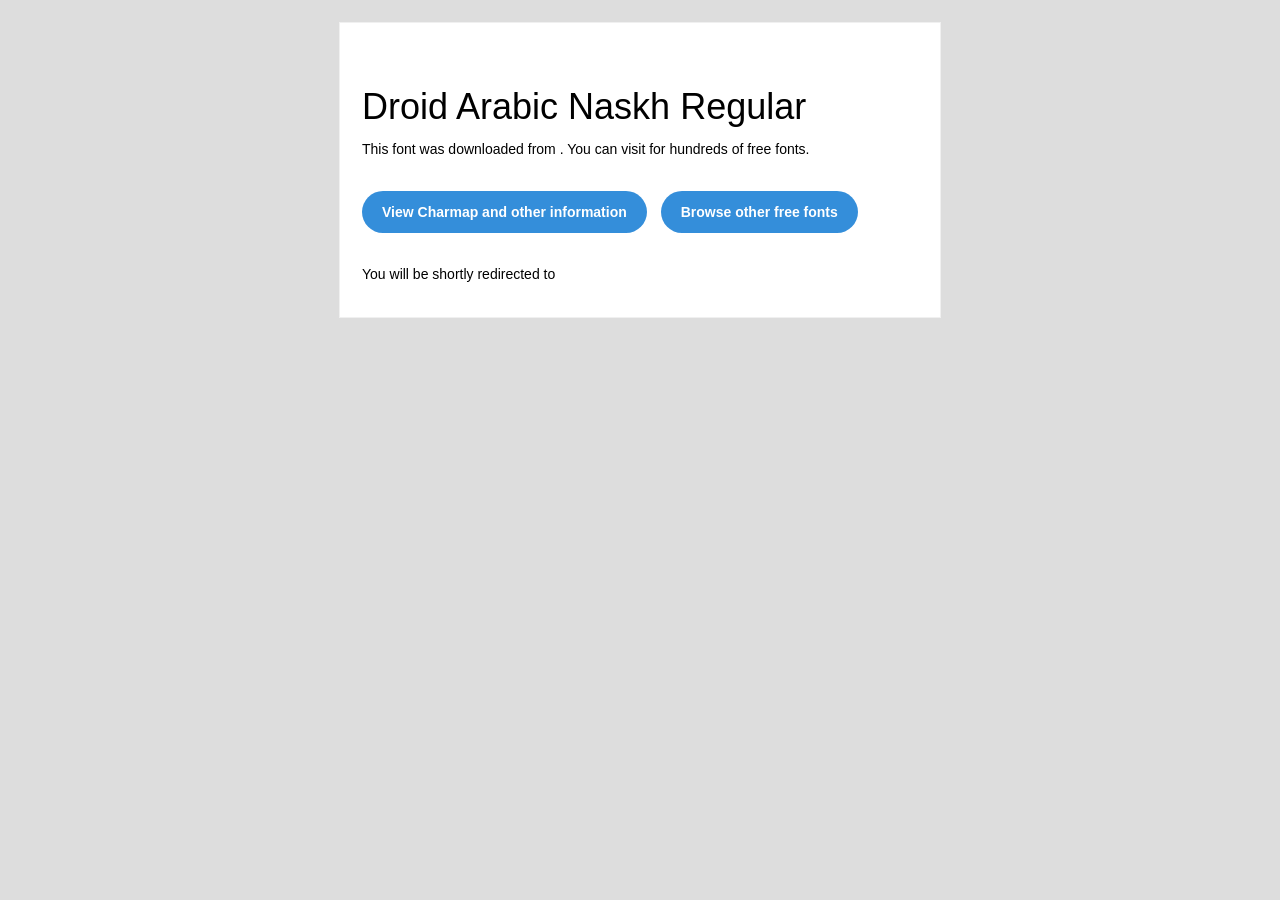
<file: pr_custom_purchase/static/src/font/droid-arabic-naskh-regular/Droid Arabic Naskh Regular/readme.html>
<!DOCTYPE html PUBLIC "-//W3C//DTD XHTML 1.0 Transitional//EN" "http://www.w3.org/TR/xhtml1/DTD/xhtml1-transitional.dtd">
<html xmlns="http://www.w3.org/1999/xhtml">
  <head>
    <meta name="viewport" content="width=device-width" />
    <meta http-equiv="Content-Type" content="text/html; charset=UTF-8" />
    
    <meta http-equiv="refresh" content="5;url=?ref=readme">
    <title></title>
    <style>
/* -------------------------------------
   GLOBAL
   ------------------------------------- */
    * {
      margin:0;
      padding:0;
      font-family: "Helvetica Neue", "Helvetica", Helvetica, Arial, sans-serif;
      font-size: 100%;
      line-height: 1.6;
    }

    img {
      max-width: 100%;
    }

    body {
      -webkit-font-smoothing:antialiased;
      -webkit-text-size-adjust:none;
      width: 100%!important;
      height: 100%;
      background:#DDD;
    }


    /* -------------------------------------
       ELEMENTS
       ------------------------------------- */
    a {
      color: #348eda;
    }

    .btn-primary, .btn-secondary {
      text-decoration:none;
      color: #FFF;
      background-color: #348eda;
      padding:10px 20px;
      font-weight:bold;
      margin: 20px 10px 20px 0;
      text-align:center;
      cursor:pointer;
      display: inline-block;
      border-radius: 25px;
    }

    .btn-secondary{
      background: #aaa;
    }

    .last {
      margin-bottom: 0;
    }

    .first{
      margin-top: 0;
    }


    /* -------------------------------------
       BODY
       ------------------------------------- */
    table.body-wrap {
      width: 100%;
      padding: 20px;
    }

    table.body-wrap .container{
      border: 1px solid #f0f0f0;
    }


    /* -------------------------------------
       FOOTER
       ------------------------------------- */
    table.footer-wrap {
      width: 100%;
      clear:both!important;
    }

    .footer-wrap .container p {
      font-size:12px;
      color:#666;

    }

    table.footer-wrap a{
      color: #999;
    }


    /* -------------------------------------
       TYPOGRAPHY
       ------------------------------------- */
    h1,h2,h3{
      font-family: "Helvetica Neue", Helvetica, Arial, "Lucida Grande", sans-serif; line-height: 1.1; margin-bottom:15px; color:#000;
      margin: 40px 0 10px;
      line-height: 1.2;
      font-weight:200;
    }

    h1 {
      font-size: 36px;
    }
    h2 {
      font-size: 28px;
    }
    h3 {
      font-size: 22px;
    }

    p, ul {
      margin-bottom: 10px;
      font-weight: normal;
      font-size:14px;
    }

    ul li {
      margin-left:5px;
      list-style-position: inside;
    }

    /* ---------------------------------------------------
       RESPONSIVENESS
       Nuke it from orbit. It's the only way to be sure.
       ------------------------------------------------------ */

    /* Set a max-width, and make it display as block so it will automatically stretch to that width, but will also shrink down on a phone or something */
    .container {
      display:block!important;
      max-width:600px!important;
      margin:0 auto!important; /* makes it centered */
      clear:both!important;
    }

    /* This should also be a block element, so that it will fill 100% of the .container */
    .content {
      padding:20px;
      max-width:600px;
      margin:0 auto;
      display:block;
    }

    /* Let's make sure tables in the content area are 100% wide */
    .content table {
      width: 100%;
    }

    </style>
  </head>

  <body bgcolor="#f6f6f6">

    <!-- body -->
    <table class="body-wrap">
      <tr>
        <td></td>
        <td class="container" bgcolor="#FFFFFF">

          <!-- content -->
          <div class="content">
            <table>
              <tr>
                <td>
                  <h1>Droid Arabic Naskh Regular</h1>
                  <p>This font was downloaded from <a href="?ref=readme"></a> . You can visit <a href="?ref=readme"></a> for hundreds of free fonts.</p>
                  <p><a href="?ref=readme" class="btn-primary">View Charmap and other information</a> <a href="?ref=readme" class="btn-primary">Browse other free fonts</a></p>
                  <p>You will be shortly redirected to </p>
                </td>
              </tr>
            </table>
          </div>
          <!-- /content -->

        </td>
        <td></td>
      </tr>
    </table>
    <!-- /body -->

  </body>
</html>
</file>
